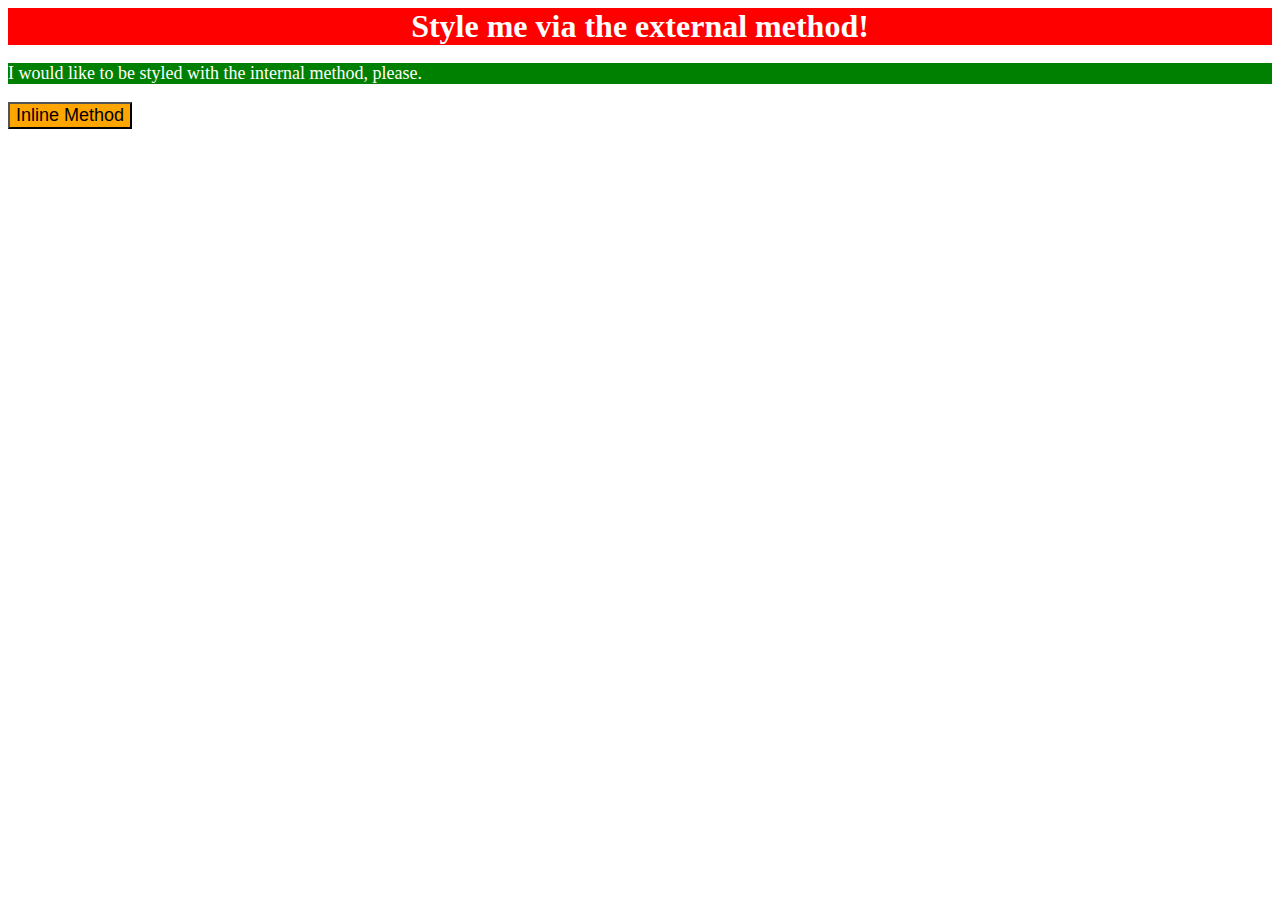
<file: foundations/01-css-methods/index.html>
<!DOCTYPE html>
<html lang="en">
  <head>
    <meta charset="UTF-8">
    <meta http-equiv="X-UA-Compatible" content="IE=edge">
    <meta name="viewport" content="width=device-width, initial-scale=1.0">
    <title>Methods for Adding CSS</title>
    <link rel="stylesheet" href="style.css">
    <style>
      p {
    color: white;
    background-color: green;
    font-size: 18px;
    }
    </style>
  </head>
  
  <body>
    <div>Style me via the external method!</div>
    <p>I would like to be styled with the internal method, please.</p>
    <button style="color: black; background-color: orange; font-size: 18px;">Inline Method</div>
  </body>
</html>
</file>
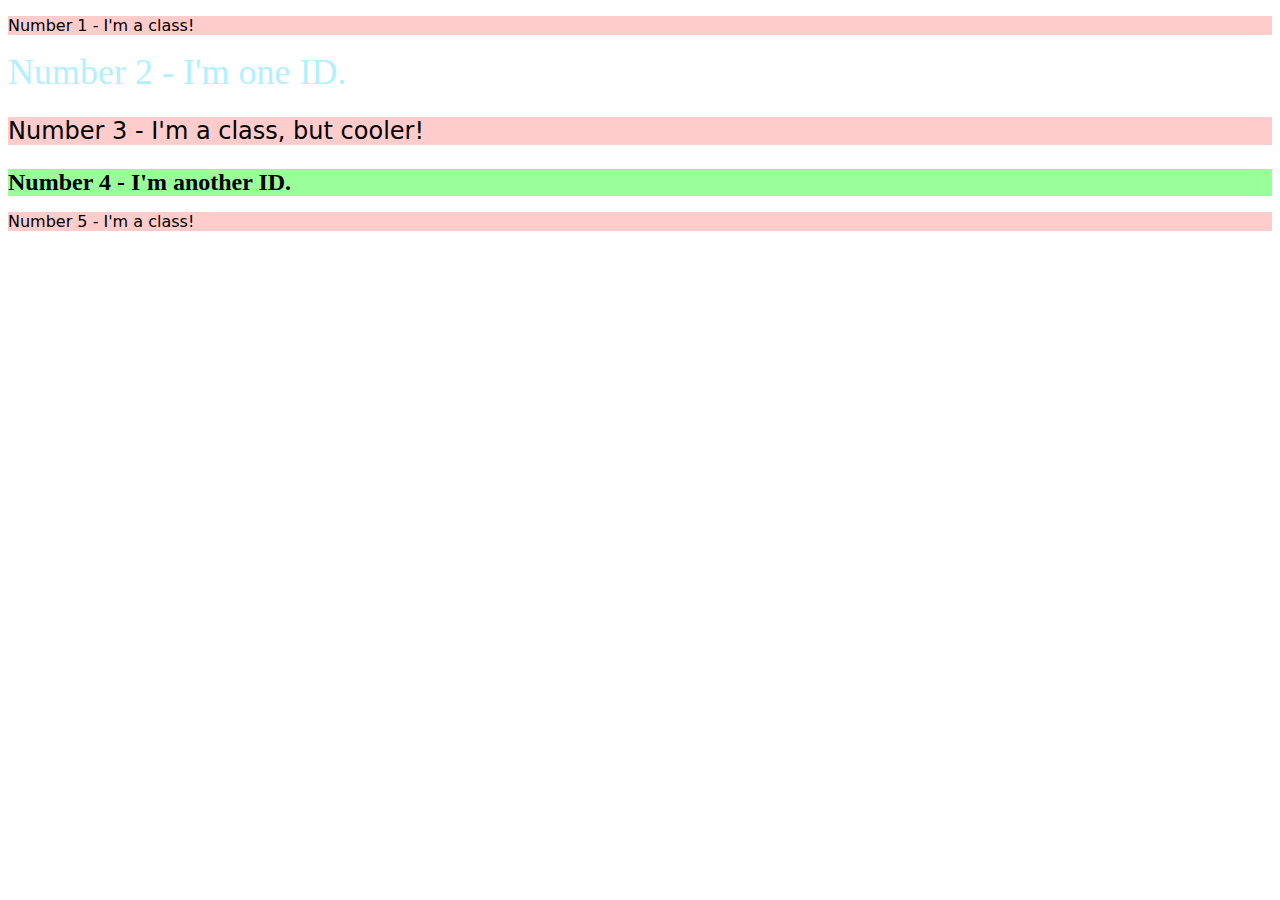
<file: foundations/02-class-id-selectors/index.html>
<!DOCTYPE html>
<html lang="en">
  <head>
    <meta charset="UTF-8">
    <meta http-equiv="X-UA-Compatible" content="IE=edge">
    <meta name="viewport" content="width=device-width, initial-scale=1.0">
    <title>Class and ID Selectors</title>
    <link rel="stylesheet" href="style.css">
  </head>
  <body>
    <p>Number 1 - I'm a class!</p>
    <div class="two">Number 2 - I'm one ID.</div>
    <p class="three">Number 3 - I'm a class, but cooler!</p>
    <div class="four">Number 4 - I'm another ID.</div>
    <p>Number 5 - I'm a class!</p>
  </body>
</html>
</file>
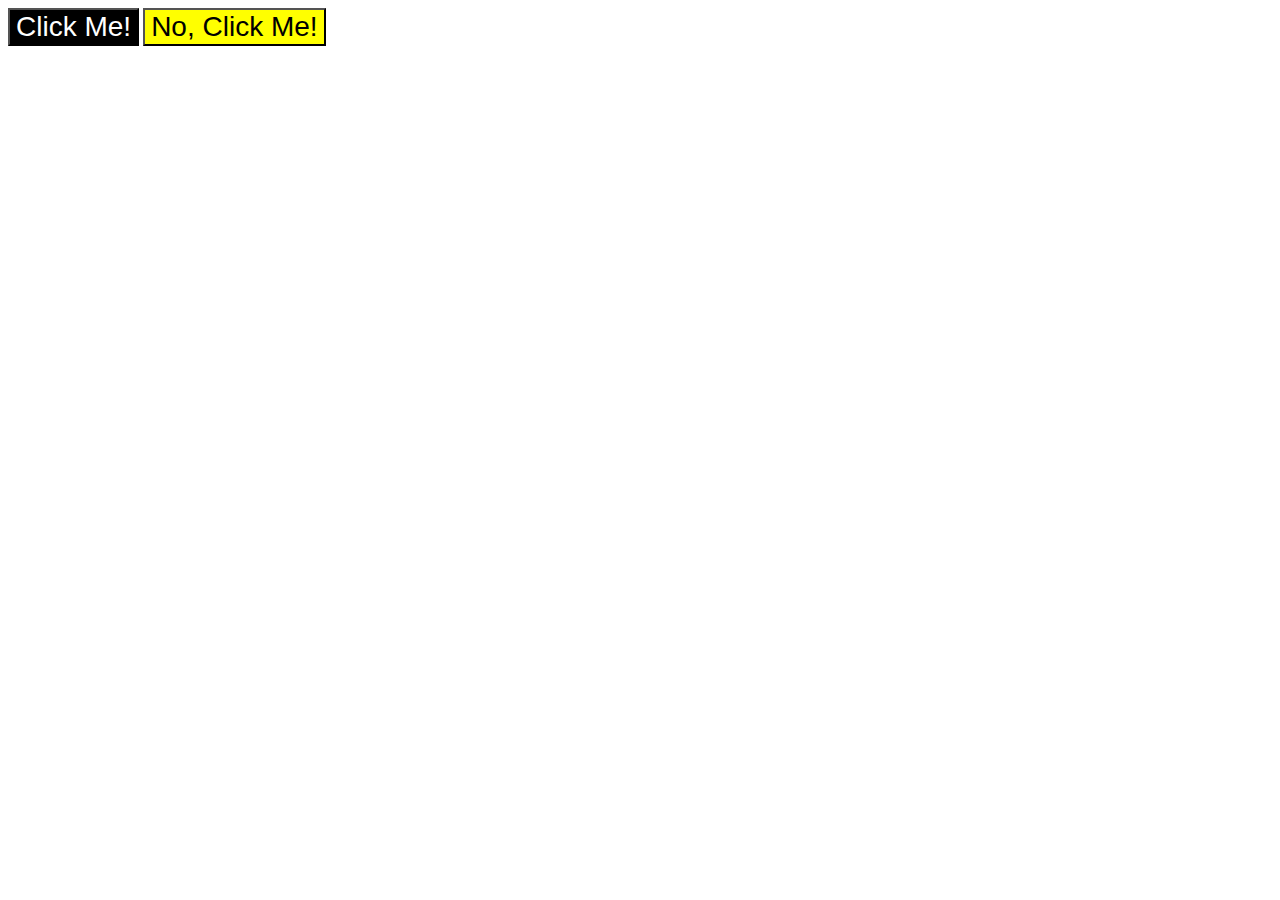
<file: foundations/03-grouping-selectors/index.html>
<!DOCTYPE html>
<html lang="en">
  <head>
    <meta charset="UTF-8">
    <meta http-equiv="X-UA-Compatible" content="IE=edge">
    <meta name="viewport" content="width=device-width, initial-scale=1.0">
    <title>Grouping Selectors</title>
    <link rel="stylesheet" href="style.css">
  </head>
  <body>
    <button class="one">Click Me!</button>
    <button class="two">No, Click Me!</button>
  </body>
</html>
</file>
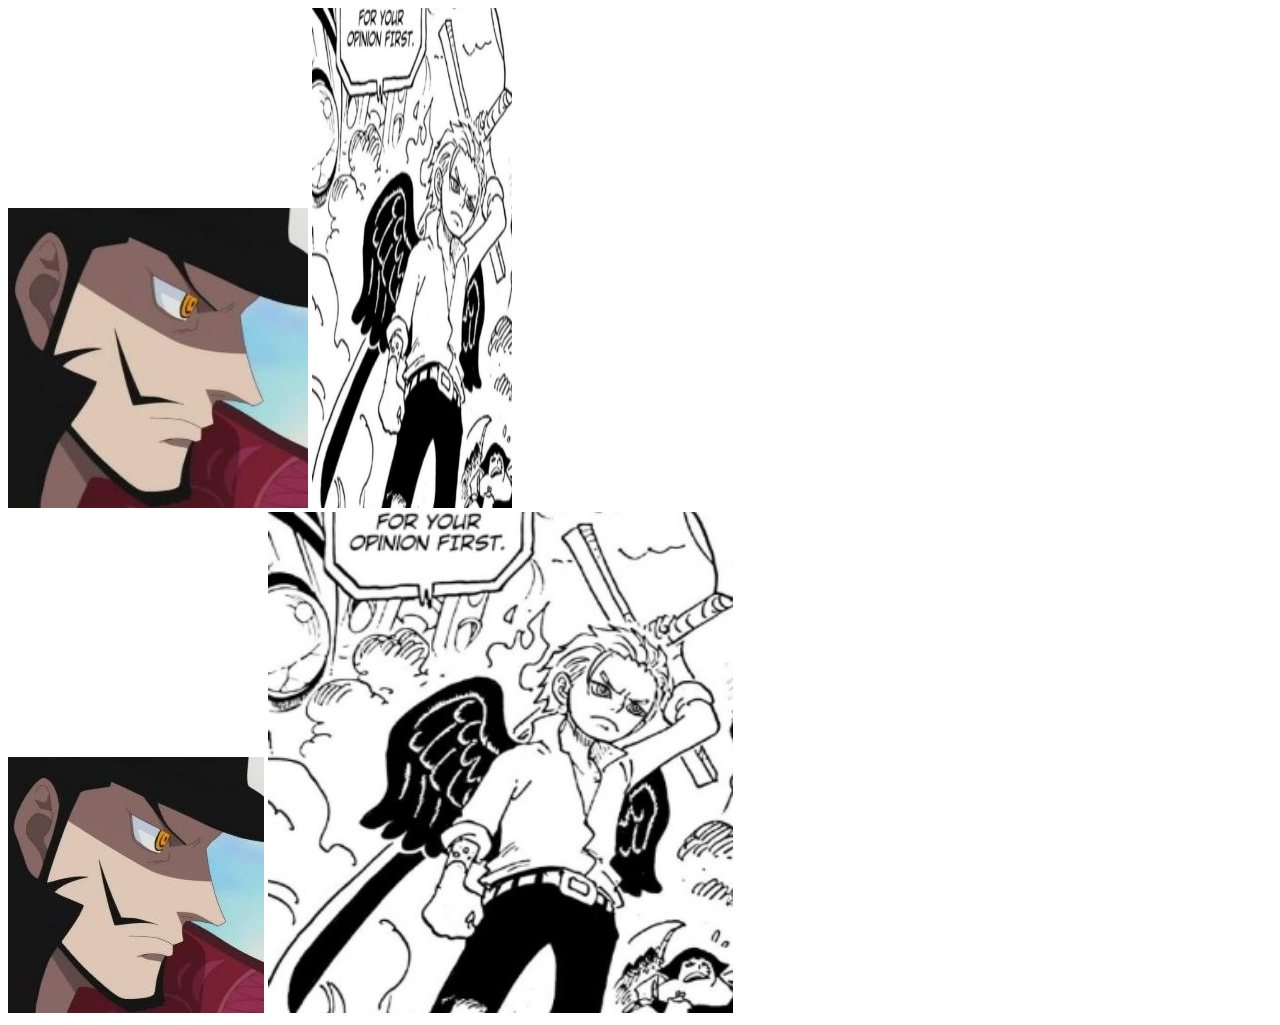
<file: foundations/04-chaining-selectors/index.html>
<!DOCTYPE html>
<html lang="en">
  <head>
    <meta charset="UTF-8">
    <meta http-equiv="X-UA-Compatible" content="IE=edge">
    <meta name="viewport" content="width=device-width, initial-scale=1.0">
    <title>Chaining Selectors</title>
    <link rel="stylesheet" href="style.css">
  </head>
  <body>
    <!-- Use the classes BELOW this line -->
    <div>
      <img class="avatar proportioned" src="./mihawk.jpg" alt="Mihawk">
      <img class="avatar distorted" src="./torio.jpg" alt="Zoro">
    </div>
    <!-- Use the classes ABOVE this line -->
    <div>
      <img class="original proportioned" src="./mihawk.jpg" alt="Mihawk">
      <img class="original distorted" src="./torio.jpg" alt="Zoro">
    </div>
  </body>
</html>
</file>
<file: foundations/01-css-methods/style.css>
/* styles.css */
div {
    color: white;
    background-color: red;
    font-weight: bold;
    font-size: 32px;
    text-align: center;
  }
</file>
<file: foundations/02-class-id-selectors/style.css>
/* styles.css */

p { background-color: #ffcccc;
    font-family: Verdana, "DejaVu Sans", sans-serif;
}

.two { color: #b3f0ff;
    font-size: 36px;
}

.three, .four {
    font-size: 24px;
}

.four { background-color: #99ff99;
    font-weight: bold;
}
</file>
<file: foundations/03-grouping-selectors/style.css>
.one, .two { font-size: 28px;
    font-family: helvetica, 'Times New Roman', sans-serif;

}

.one { color: white;
    background-color: black;

}

.two { background-color: yellow;

}
</file>
<file: foundations/04-chaining-selectors/style.css>
/* styles.css */
.avatar.proportioned {
    height: auto;
    width: 300px;
  }

  .avatar.distorted {
    width: 200px;
    height: 500px
  }
</file>
